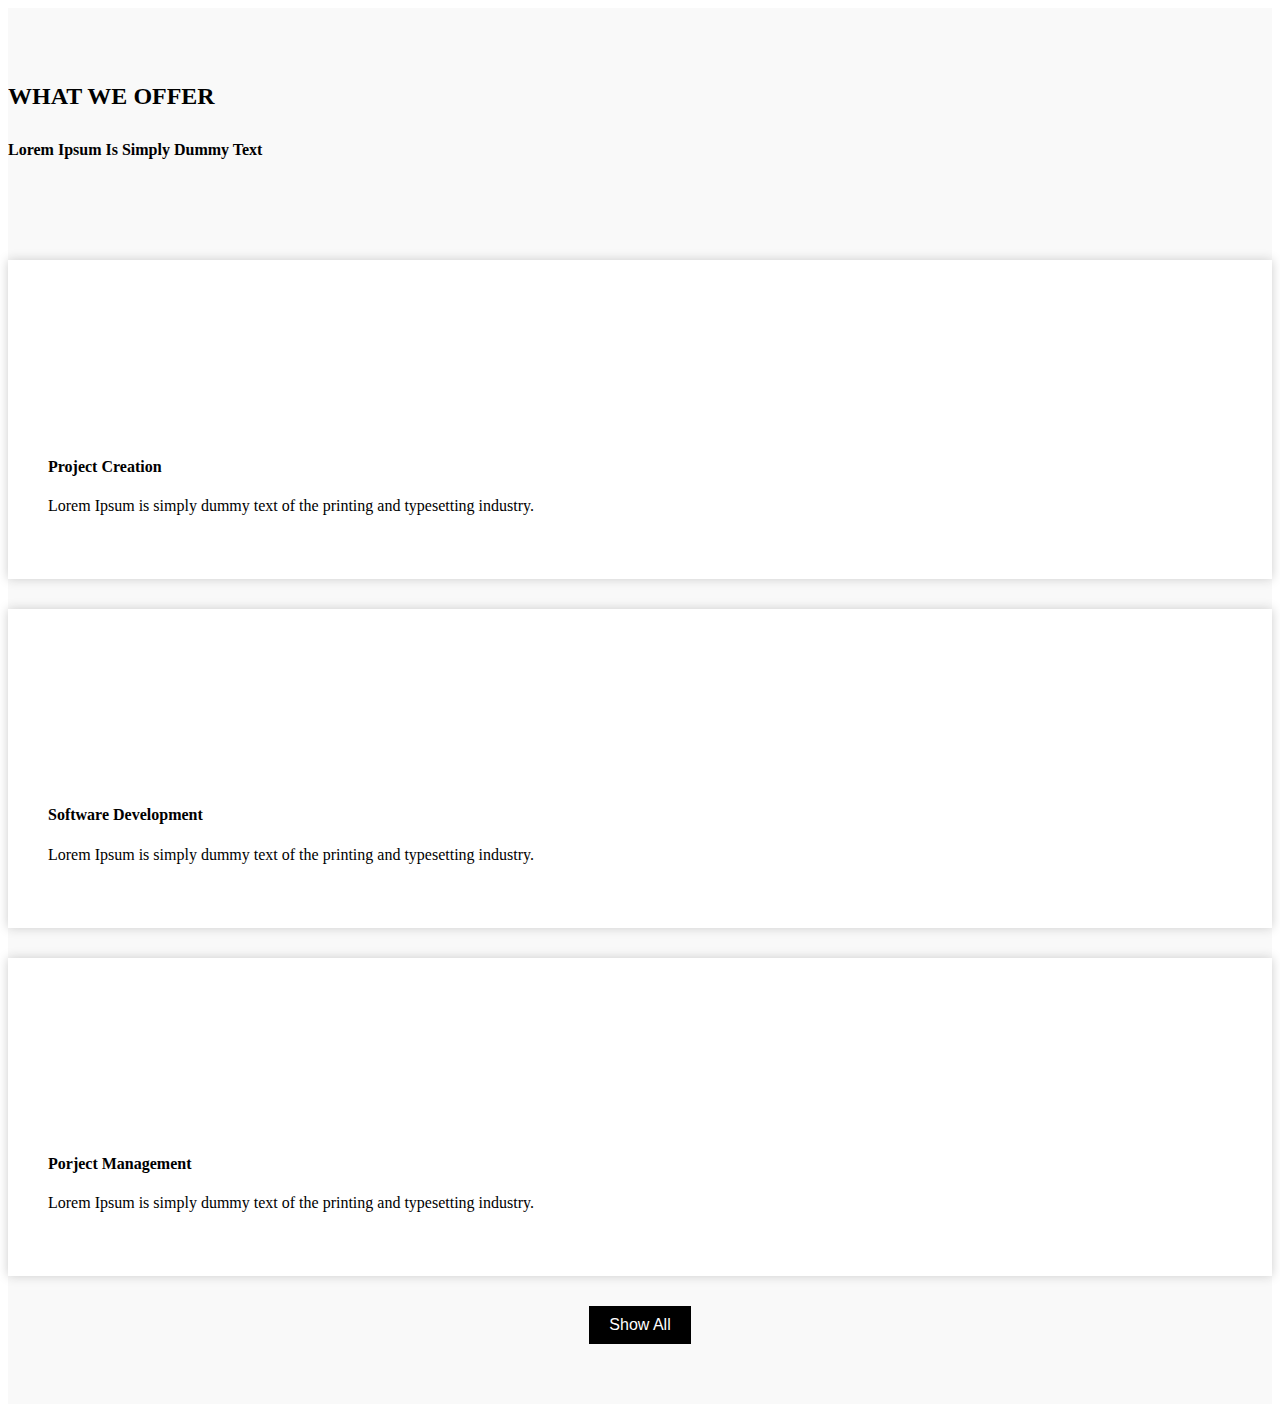
<file: servicesshortcut.html>
<!DOCTYPE html>
<html lang="en">
<head>
    <meta charset="UTF-8">
    <meta name="viewport" content="width=device-width, initial-scale=1.0">
    <title>Document</title>
    <style>
/* CSS styles for horizontal layout */


/* CSS styles for "Show All" button */
.show-all-button {
    text-align: center;
    margin-top: 20px;
}

.show-all-button button {
    padding: 10px 20px;
    border: none;
    background-color: black;
    color: #ffffff;
    font-size: 16px;
    cursor: pointer;
}

.show-all-button button:hover {
    background-color: linear-gradient(hsl(218, 28%, 15%),hsl(217, 28%, 13%));;
}


  section {
            padding: 60px 0;
            min-height: 100vh;
        }
        a, a:hover, a:focus, a:active {
            text-decoration: none;
            outline: none;
        }
        ul {
            margin: 0;
            padding: 0;
            list-style: none;
        }.bg-gray {
            background-color: #f9f9f9;
        }
        
        .site-heading h2 {
          display: block;
          font-weight: 700;
          margin-bottom: 10px;
          text-transform: uppercase;
        }
        
        .site-heading h2 span {
          color: linear-gradient(hsl(218, 28%, 15%),hsl(217, 28%, 13%));
        }
        
        .site-heading h4 {
          display: inline-block;
          padding-bottom: 20px;
          position: relative;
          text-transform: capitalize;
          z-index: 1;
        }
        
        .site-heading h4::before {
          background: linear-gradient(hsl(218, 28%, 15%),hsl(217, 28%, 13%)) none repeat scroll 0 0;
          bottom: 0;
          content: "";
          height: 2px;
          left: 50%;
          margin-left: -25px;
          position: absolute;
          width: 50px;
        }
        
        .site-heading {
          margin-bottom: 60px;
          overflow: hidden;
          margin-top: -5px;
        }
        
        .carousel-shadow .owl-stage-outer {
          margin: -15px -15px 0;
          padding: 15px;
        }
        
        .we-offer-area .our-offer-carousel .owl-dots .owl-dot span {
          background: #ffffff none repeat scroll 0 0;
          border: 2px solid;
          height: 15px;
          margin: 0 5px;
          width: 15px;
        }
        
        .we-offer-area .our-offer-carousel .owl-dots .owl-dot.active span {
          background: linear-gradient(hsl(218, 28%, 15%),hsl(217, 28%, 13%)) 0 0;
          border-color: linear-gradient(hsl(218, 28%, 15%),hsl(217, 28%, 13%));
        }
        
        .we-offer-area .item {
          background: #ffffff none repeat scroll 0 0;
          border-left: 2px solid linear-gradient(hsl(218, 28%, 15%),hsl(217, 28%, 13%));
          -moz-box-shadow: 0 0 10px #cccccc;
          -webkit-box-shadow: 0 0 10px #cccccc;
          -o-box-shadow: 0 0 10px #cccccc;
          box-shadow: 0 0 10px #cccccc;
          overflow: hidden;
          padding: 30px;
          position: relative;
          z-index: 1;
        }
        
        .we-offer-area.text-center .item {
          background: #ffffff none repeat scroll 0 0;
          border: medium none;
          padding: 67px 40px 64px;
        }
        
        .we-offer-area.text-center .item i {
          background: linear-gradient(hsl(218, 28%, 15%),hsl(217, 28%, 13%))none repeat scroll 0 0;
          -webkit-border-radius: 50%;
          -moz-border-radius: 50%;
          border-radius: 50%;
          color: #ffffff;
          font-size: 40px;
          height: 80px;
          line-height: 80px;
          position: relative;
          text-align: center;
          width: 80px;
          z-index: 1;
          transition: all 0.35s ease-in-out;
          -webkit-transition: all 0.35s ease-in-out;
          -moz-transition: all 0.35s ease-in-out;
          -ms-transition: all 0.35s ease-in-out;
          -o-transition: all 0.35s ease-in-out;
          margin-bottom: 25px;
        }
        
        .we-offer-area.text-center .item i::after {
          border: 2px solid linear-gradient(hsl(218, 28%, 15%),hsl(217, 28%, 13%));
          -webkit-border-radius: 50%;
          -moz-border-radius: 50%;
          border-radius: 50%;
          content: "";
          height: 90px;
          left: -5px;
          position: absolute;
          top: -5px;
          width: 90px;
          z-index: -1;
          transition: all 0.35s ease-in-out;
          -webkit-transition: all 0.35s ease-in-out;
          -moz-transition: all 0.35s ease-in-out;
          -ms-transition: all 0.35s ease-in-out;
          -o-transition: all 0.35s ease-in-out;
        }
        
        .we-offer-area.item-border-less .item {
          border: medium none;
        }
        
        .we-offer-area .our-offer-items.less-carousel .equal-height {
          margin-bottom: 30px;
        }
        
        .we-offer-area.item-border-less .item .number {
          font-family: "Poppins",sans-serif;
          font-size: 50px;
          font-weight: 900;
          opacity: 0.1;
          position: absolute;
          right: 30px;
          top: 30px;
        }
        
        .our-offer-carousel.center-active .owl-item:nth-child(2n) .item,
        .we-offer-area.center-active .single-item:nth-child(2n) .item {
          background: linear-gradient(hsl(218, 28%, 15%),hsl(217, 28%, 13%)) none repeat scroll 0 0;
        }
        
        .our-offer-carousel.center-active .owl-item:nth-child(2n) .item i,
        .our-offer-carousel.center-active .owl-item:nth-child(2n) .item h4,
        .our-offer-carousel.center-active .owl-item:nth-child(2n) .item p,
        .we-offer-area.center-active .single-item:nth-child(2n) .item i,
        .we-offer-area.center-active .single-item:nth-child(2n) .item h4,
        .we-offer-area.center-active .single-item:nth-child(2n) .item p {
          color: #ffffff;
        }
        
        .we-offer-area .item i {
          color: linear-gradient(hsl(218, 28%, 15%),hsl(217, 28%, 13%));
          display: inline-block;
          font-size: 60px;
          margin-bottom: 20px;
        }
        
        .we-offer-area .item h4 {
          font-weight: 600;
          text-transform: capitalize;
        }
        
        .we-offer-area .item p {
          margin: 0;
        }
        
        .we-offer-area .item i,
        .we-offer-area .item h4,
        .we-offer-area .item p {
          transition: all 0.35s ease-in-out;
          -webkit-transition: all 0.35s ease-in-out;
          -moz-transition: all 0.35s ease-in-out;
          -ms-transition: all 0.35s ease-in-out;
          -o-transition: all 0.35s ease-in-out;
        }
        

        
        .we-offer-area .item::after {
          background: linear-gradient(hsl(218, 28%, 15%),hsl(217, 28%, 13%)) ;
          content: "";
          height: 100%;
          left: -100%;
          position: absolute;
          top: 0;
          transition: all 0.35s ease-in-out;
          -webkit-transition: all 0.35s ease-in-out;
          -moz-transition: all 0.35s ease-in-out;
          -ms-transition: all 0.35s ease-in-out;
          -o-transition: all 0.35s ease-in-out;
          width: 100%;
          z-index: -1;
        }
        
        .we-offer-area .item:hover::after {
          left: 0;
        }
        
        .we-offer-area .item:hover i,
        .we-offer-area .item:hover h4,
        .we-offer-area .item:hover p {
          color: #ffffff !important;
        }
        
        .we-offer-area.text-center .item:hover i::after {
          border-color: #ffffff !important;
        }
        
        .we-offer-area.text-center .item:hover i {
          background-color: #ffffff !important;
          color: linear-gradient(hsl(218, 28%, 15%),hsl(217, 28%, 13%)) !important;
        }
        
        .we-offer-area.text-left .item i {
          background: linear-gradient(hsl(218, 28%, 15%),hsl(217, 28%, 13%)) none repeat scroll 0 0;
          -webkit-border-radius: 50%;
          -moz-border-radius: 50%;
          border-radius: 50%;
          color: #ffffff;
          display: inline-block;
          font-size: 60px;
          height: 100px;
          line-height: 100px;
          margin-bottom: 30px;
          position: relative;
          width: 100px;
          z-index: 1;
          text-align: center;
        }
        
        .we-offer-area.text-left .item i::after {
          border: 2px solid linear-gradient(hsl(218, 28%, 15%),hsl(217, 28%, 13%));
          -webkit-border-radius: 50%;
          -moz-border-radius: 50%;
          border-radius: 50%;
          content: "";
          height: 120px;
          left: -10px;
          position: absolute;
          top: -10px;
          width: 120px;
        }

    </style>
</head>
<body>
    <section class="we-offer-area text-center bg-gray">
        <div class="container">
            <div class="row">
                <div class="col-md-12">
                    <div class="site-heading text-center">
                        <h2>What we <span>Offer</span></h2>
                        <h4>Lorem Ipsum is simply dummy text</h4>
                    </div>
                </div>
            </div>
                <div class="row our-offer-items less-carousel">
                    <!-- Single Item -->
                    <div class="col-md-4 col-sm-6 equal-height">
                        <div class="item">
                            <i class="fas fa-pen-fancy"></i>
                            <h4>Project creation</h4>
                            <p>
                                Lorem Ipsum is simply dummy text of the printing and typesetting industry. 
                            </p>
                        </div>
                    </div>
                    <!-- End Single Item -->

                    <!-- Single Item -->
                    <div class="col-md-4 col-sm-6 equal-height">
                        <div class="item">
                            <i class="fas fa-dharmachakra"></i>
                            <h4>Software Development</h4>
                            <p>
                                Lorem Ipsum is simply dummy text of the printing and typesetting industry. 
                            </p>
                        </div>
                    </div>
                    <!-- End Single Item -->

                    <!-- Single Item -->
                    <div class="col-md-4 col-sm-6 equal-height">
                        <div class="item">
                            <i class="fas fa-tasks"></i>
                            <h4>Porject Management</h4>
                            <p>
                                Lorem Ipsum is simply dummy text of the printing and typesetting industry. 
                            </p>
                        </div>
                    </div>
                    <!-- End Single Item -->

                </div>
                <div class="show-all-button" >
                    <a href="services.html">
                        <button>Show All</button>
                    </a>
                   
                </div>
        </div>
    </section>
</body>
</html>
</file>
